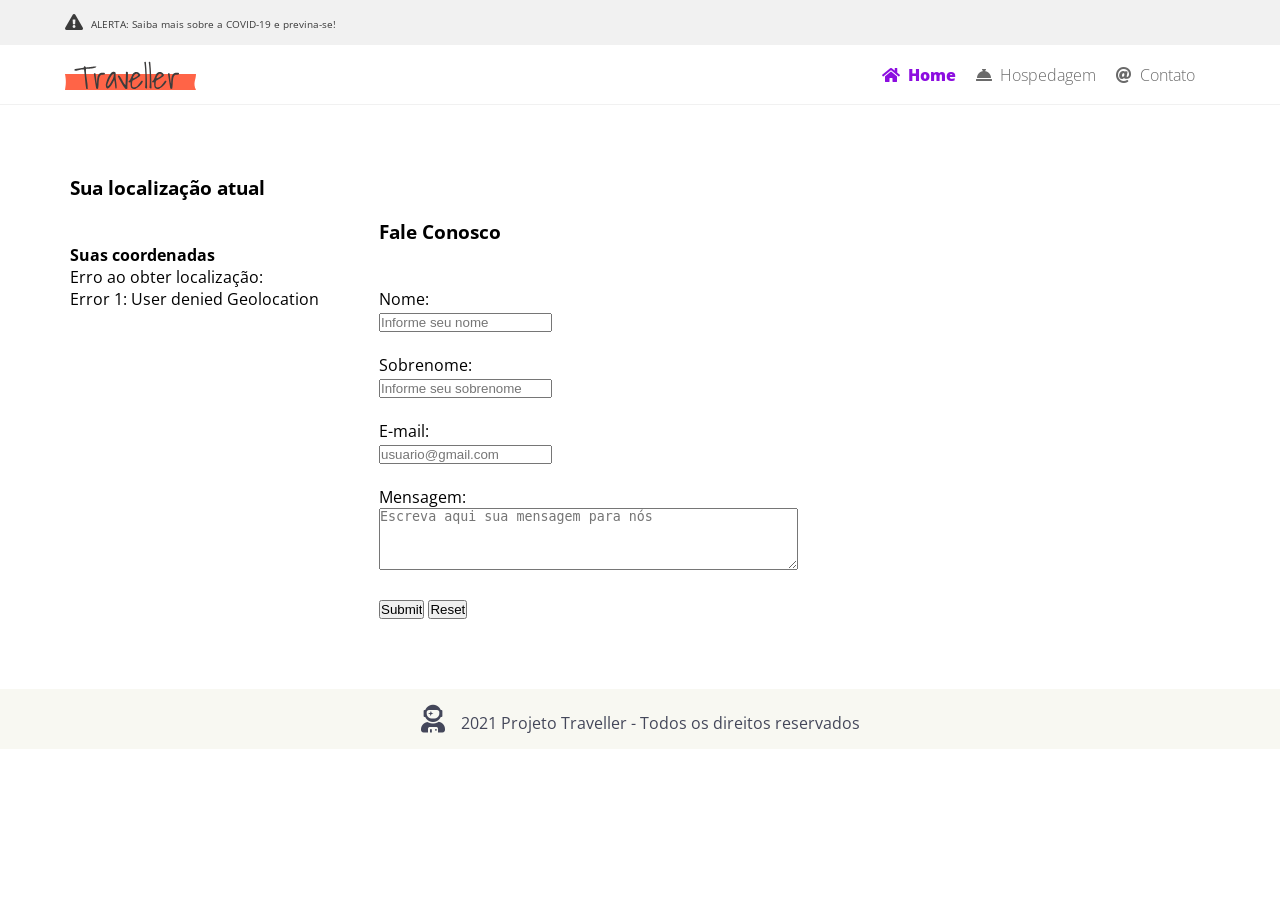
<file: contato.html>
<!DOCTYPE html>
<html lang="pt-br">
<head>
    <meta charset="UTF-8">
    <meta name="viewport" content="width=device-width, initial-scale=1.0">
    <title>Projeto Traveller - Contato</title>

    <link rel="icon" href="../images/navbar/logo.svg">
    <link rel="stylesheet" href="/css/footer.css">
    <link rel="stylesheet" href="/css/menu.css">
    <link rel="stylesheet" href="/css/logo.css">
    <link rel="stylesheet" href="/css/style.css">
    <link rel="stylesheet" href="/css/map.css">
    <link rel="stylesheet" href="/css/contato.css">

    <link rel="stylesheet" href="https://cdnjs.cloudflare.com/ajax/libs/font-awesome/5.15.3/css/all.min.css"
        integrity="sha512-iBBXm8fW90+nuLcSKlbmrPcLa0OT92xO1BIsZ+ywDWZCvqsWgccV3gFoRBv0z+8dLJgyAHIhR35VZc2oM/gI1w=="
        crossorigin="anonymous" />
    <link rel="stylesheet" href="https://cdnjs.cloudflare.com/ajax/libs/font-awesome/5.15.3/css/all.min.css"
        integrity="sha512-iBBXm8fW90+nuLcSKlbmrPcLa0OT92xO1BIsZ+ywDWZCvqsWgccV3gFoRBv0z+8dLJgyAHIhR35VZc2oM/gI1w=="
        crossorigin="anonymous" />


</head>
<body>
    <section class="mensagem">
        <a href="https://coronavirus.saude.gov.br" target="_blank" class="mensagem__alerta"><i
                class="fas fa-exclamation-triangle icon"></i>ALERTA: Saiba mais sobre a COVID-19 e previna-se!</a>
    </section>
    <header>
        <a href="#"><img class="logo" src="images/logo.svg" alt="Projeto Traveller"></a>
        <nav class="menu">
            <ul>
                <li><a href="#" class="menu__link ativo"><i class="fas fa-home icon"></i>Home</a></li>
                <li><a href="#" class="menu__link"><i
                            class="fas fa-concierge-bell icon"></i>Hospedagem</a></li>
                <li><a href="/contato.html" class="menu__link"><i class="fas fa-at icon"></i>Contato</a></li>
            </ul>
        </nav>
    </header>
    <div class="content-contact">
        <!-- <div class="map">
            <iframe src="https://www.google.com/maps/embed?pb=!1m14!1m8!1m3!1d14628.482648466737!2d-46.6524099!3d-23.5641095!3m2!1i1024!2i768!4f13.1!3m3!1m2!1s0x0%3A0x4ca8eb5c4f7ecca9!2sFIAP!5e0!3m2!1spt-BR!2sbr!4v1619030320002!5m2!1spt-BR!2sbr" width="600" height="450" style="border:0;" allowfullscreen="" loading="lazy"></iframe>
        </div> -->
        <div class="geolocation">
            <h3>Sua localização atual</h3>
            <br>
            <div id="map"></div>
            <br>
            <p><strong>Suas coordenadas</strong></p>
            <p id="coordinates"></p>
            <br>
            <br>
        </div>
        <div>
            <br><br>
            <h3>Fale Conosco</h3><br><br>
            <form class="form__faleConosco" action="#">
                <label for="fname">Nome:</label><br>
                <input type="text" id="fname" name="fname" placeholder="Informe seu nome"><br><br>
                <label for="lname">Sobrenome:</label><br>
                <input type="text" id="lname" name="lname" placeholder="Informe seu sobrenome"><br><br>
                <label for="email">E-mail:</label><br>
                <input type="email" id="email" name="email" placeholder="usuario@gmail.com"><br><br>
                <label for="w3review">Mensagem:</label><br>
                <textarea id="w3review" name="w3review" rows="4" cols="50" placeholder="Escreva aqui sua mensagem para nós"></textarea><br><br>
                <input type="submit" value="Submit">
                <input type="reset">
            </form>
        </div>
    </div>
    <footer class="rodape">
        <div class="rodape__detalhes">
            <p><i class="fas fa-user-astronaut icon-rodape"></i>2021 Projeto Traveller - Todos os direitos reservados
            </p>
        </div>
    </footer>   
</body>
    <script src="js/geolocation.js"></script>
</html>
</file>
<file: css/footer.css>
@import url('https://fonts.googleapis.com/css2?family=RocknRoll+One&display=swap');
@import url('https://fonts.googleapis.com/css2?family=Open+Sans:wght@300;400;600;800&display=swap');

.rodape {
    align-items: center;
    background-color: #f8f8f2;
    display: flex;
    font-family: 'Open Sans', sans-serif;
    height: 60px;
    justify-content: center;
}

.rodape__detalhes {
    align-items: center;
    color: #44475a;
    display: flex;
}

.icon-rodape {
    color: #44475a;
    display: flex;
    margin-right: 15px;
}

@media screen and (min-width: 0) {
    .rodape  {
        font-size: 12px;
    }
    .icon-rodape {
        font-size: 14px;
    }
}

@media screen and (min-width: 768px) {
    .rodape {
        font-size: 12px;
    }
    .icon-rodape {
        font-size: 14px;
    }
}

@media screen and (min-width: 992px) {
    .rodape {
        font-size: 16px;
    }
    .icon-rodape {
        font-size: 28px;
    }
}
</file>
<file: css/menu.css>
@import url('https://fonts.googleapis.com/css2?family=RocknRoll+One&display=swap');

header {
    align-items: center;
    border-bottom: 1.5px solid #f1f1f1;
    display: flex;
    font-weight: 300;
    justify-content: space-between;
    padding-left: 65px;
    padding-right: 65px;
    height: 60px;
}

.icon {
    font-size: 16px;
    padding-right: 8px;
}

header ul {
    align-items: center;
    display: flex;
}

header ul li {
    align-items: center;
    list-style: none;
}

header ul li a {
    color: #6a6a6a;
    margin-right: 20px;
    text-decoration: none;
}

.menu li a:hover {
    color: #8c0de0;
    font-weight: 800;
    text-decoration: underline;
    transition: 0.4s;
}

.menu__link.ativo {
    color: #8c0de0;
    font-weight: 800;
}

.mensagem {
    align-items: center;
    background-color: #f1f1f1;
    display: flex;
    font-weight: 400;
    height: 45px;
    width: 100%;
}

.mensagem__alerta {
    color: #3b3b3b;
    font-size: 12px;
    text-align: center;
    text-decoration: none;
    padding: 65px;
}

.mensagem__alerta:hover {
    cursor: pointer;
    text-decoration: underline;
}

@media screen and (min-width: 0) {
    .header  {
        font-size: 10px;
        justify-content: space-between;
        padding: 0 80px;
    }   
    .mensagem__alerta {
        font-size: 10px;
    }
    .icon  {
        font-size: 10px;
    }
    .menu__link {
        font-size: 10px;
    }
}

@media screen and (min-width: 768px) {
    .header  {
        font-size: 10px;
        justify-content: space-between;
        padding: 0 80px;
    }   
    .mensagem__alerta {
        font-size: 10px;
    }
    .icon  {
        font-size: 10px;
    }
    .menu__link {
        font-size: 10px;
    }
}

@media screen and (min-width: 992px) {
    .header .mensagem {
        font-size: 16px;
        justify-content: space-between;
        padding: 0 80px;
    }   
    .icon  {
        font-size: 16px;
    }
    .menu__link {
        font-size: 16px;
    }
}
</file>
<file: css/logo.css>
@import url('https://fonts.googleapis.com/css2?family=RocknRoll+One&display=swap');

.icon-logo {
    color: #8c0de0;
    padding-right: 15px;
}

.logo {
    align-items: center;
    color: #3a3a3a;
    font-family: 'RocknRoll One', sans-serif;
    font-size: 26px;
    font-weight: 600;
    text-decoration: none;
}

@media screen and (min-width: 0) {
    .logo {
        display: none;
    }   
}

@media screen and (min-width: 768px) {
    .logo {
        display: block;
    }   
}
</file>
<file: css/style.css>
@import url('https://fonts.googleapis.com/css2?family=RocknRoll+One&display=swap');
@import url('https://fonts.googleapis.com/css2?family=Open+Sans:wght@300;400;600;800&display=swap');

* {
    margin: 0;
    padding: 0;
    box-sizing: border-box;
}

body {
    font-family: 'Open Sans', sans-serif;
}
</file>
<file: css/map.css>
.content-contact {
    display: flex;
    margin: 20px;
    padding: 50px;
}

.geolocation {  
    margin-right: 60px;
}
</file>
<file: css/contato.css>
.contato {
    display: flex;
    flex-direction: column;
}

.contato__icon {
    color: #44475a;
    display: flex;
    flex-direction: column;
    font-size: 16px;
}

/* .contato__titulo {
    color: #44475a;
    display: flex;
    flex-direction: column;
    font-size: 14px;
} */
</file>
